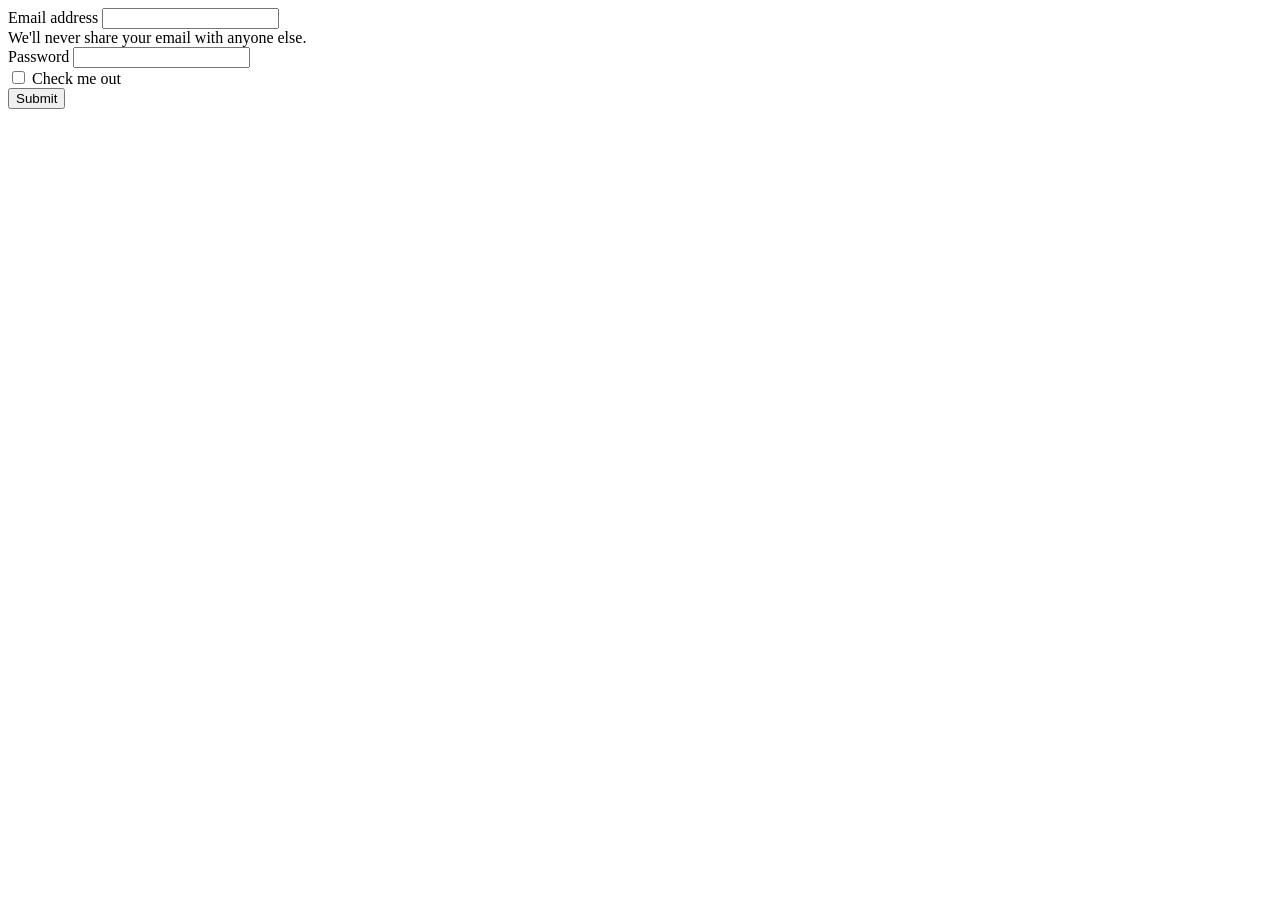
<file: login.html>
<!DOCTYPE html>
<html lang="en">
<head>
    <meta charset="UTF-8">
    <meta name="viewport" content="width=device-width, initial-scale=1.0">
    <title>Document</title>
</head>
<body>
    <form>
        <div class="mb-3">
          <label for="exampleInputEmail1" class="form-label">Email address</label>
          <input type="email" class="form-control" id="exampleInputEmail1" aria-describedby="emailHelp">
          <div id="emailHelp" class="form-text">We'll never share your email with anyone else.</div>
        </div>
        <div class="mb-3">
          <label for="exampleInputPassword1" class="form-label">Password</label>
          <input type="password" class="form-control" id="exampleInputPassword1">
        </div>
        <div class="mb-3 form-check">
          <input type="checkbox" class="form-check-input" id="exampleCheck1">
          <label class="form-check-label" for="exampleCheck1">Check me out</label>
        </div>
        <button type="submit" class="btn btn-primary">Submit</button>
      </form>
</body>
</html>
</file>
